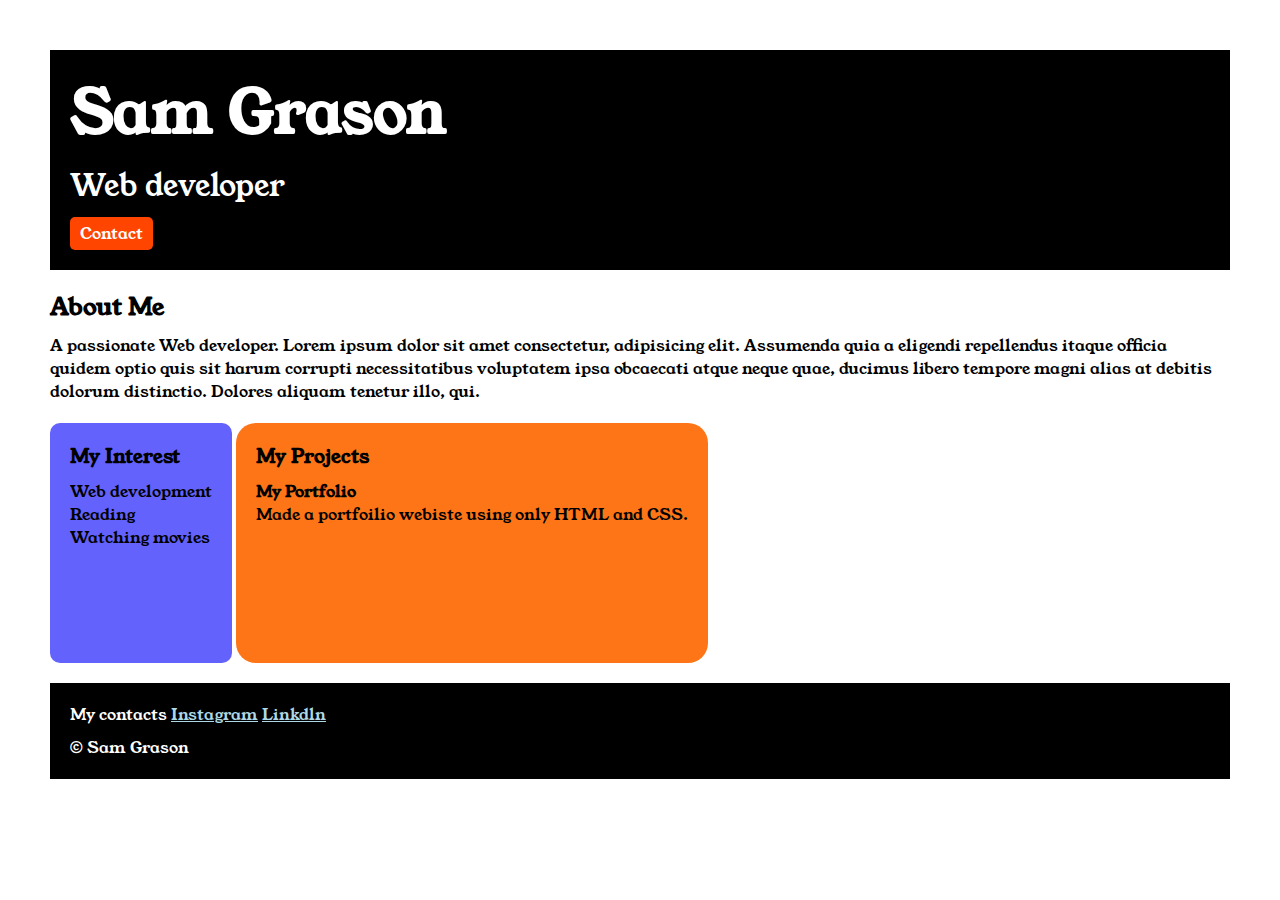
<file: index.html>
<!DOCTYPE html>
<html lang="en">

<head>
    <meta charset="UTF-8">
    <meta name="viewport" content="width=device-width, initial-scale=1.0">
    <title>Portfolio</title>
    <link rel="stylesheet" href="style.css">
    <link rel="preconnect" href="https://fonts.googleapis.com">
    <link rel="preconnect" href="https://fonts.gstatic.com" crossorigin>
    <link href="https://fonts.googleapis.com/css2?family=Young+Serif&display=swap" rel="stylesheet">
</head>

<body>
    <div class="container">
        
    <div class="section-one">
    <h1 class="section-one__name">Sam Grason</h1>
    <p class="section-one__role">Web developer</p>
    <a class="section-one__contact"
    href="contact.html">Contact</a>
    </div>
    <div class="section-two">
        <h2 class="section-two__title">About Me</h2>
    <p class="section-two__desc">A passionate Web developer. Lorem ipsum dolor sit amet consectetur, adipisicing elit. Assumenda quia a eligendi
    repellendus itaque officia quidem optio quis sit harum corrupti necessitatibus voluptatem ipsa obcaecati atque
    neque quae, ducimus libero tempore magni alias at debitis dolorum distinctio. Dolores aliquam tenetur illo, qui.</p>
    </div>
    
    <div class="section-three">
        <h3 class="section-three__title">My Interest</h3>
    <ul class="section-three__desc">
        <li>Web development</li>
        <li>Reading</li>
        <li>Watching movies</li>
    </ul>
    </div>

    <div class="section-four">
        <h3 class="section-four__title">My Projects</h3>
    <ul class="section-four__desc">
        <li>
            <h4>My Portfolio</h4>
            <p>Made a portfoilio webiste using only HTML and CSS.</p>
        </li>
    </ul>
    </div>
    
    <div class="section-five">
        <p class="section-five__title">My contacts
        <a href="">Instagram</a>
        <a href="">Linkdln</a>
        </p>
    <p class="section-five__desc">&copy; Sam Grason</p>
    </div>
    
    
    </div>
</body>

</html>
</file>
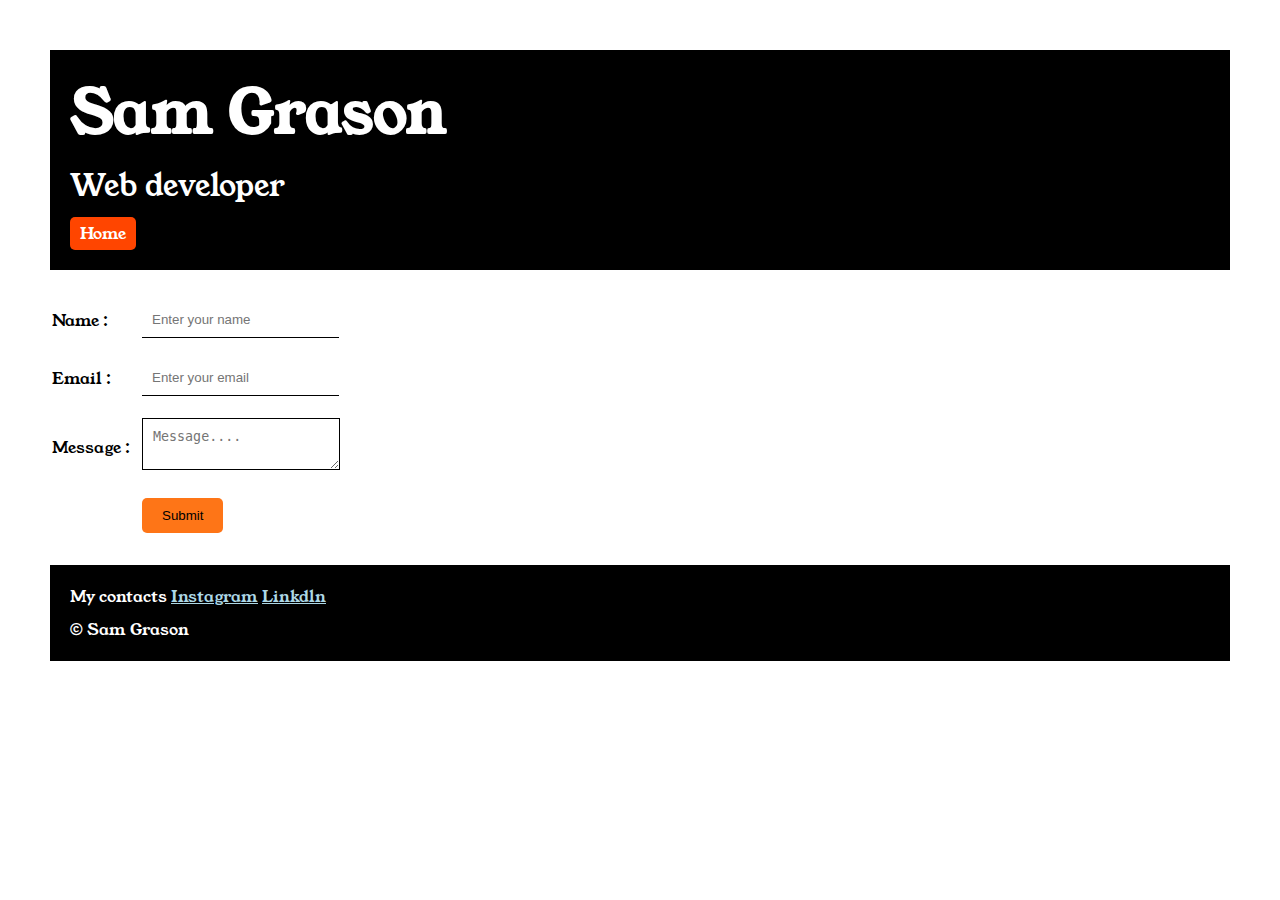
<file: contact.html>
<!DOCTYPE html>
<html lang="en">

<head>
    <meta charset="UTF-8">
    <meta name="viewport" content="width=device-width, initial-scale=1.0">
    <link rel="stylesheet" href="style.css">
    <link rel="preconnect" href="https://fonts.googleapis.com">
    <link rel="preconnect" href="https://fonts.gstatic.com" crossorigin>
    <link href="https://fonts.googleapis.com/css2?family=Young+Serif&display=swap" rel="stylesheet">
    <title>Contact Page</title>
</head>

<body>
    <div class="container">

    <div class="section-one">
    <h1 class="section-one__name">Sam Grason</h1>
    <p class="section-one__role">Web developer</p>
    <a class="section-one__contact"
    href="index.html">Home</a>

    </div>
    <div class="contact-form"></div>
    <form>
        <table>
            <tr>
                <td>Name :</td>
                <td><input type="text" placeholder="Enter your name" class="contact-form__input"></td>
            </tr>
            <tr>
                <td>Email :</td>
                <td><input type="text" placeholder="Enter your email" class="contact-form__input"></td>
            </tr>
            <tr>
                <td>Message :</td>
                <td><textarea placeholder="Message...." class="contact-form__textarea"></textarea></td>
            </tr>
            <tr>
                <td></td>
                <td><input type="submit" class="contact-form__submit"></td>
            </tr>
        </table>
    </form>

    <div class="section-five">
        <p class="section-five__title">My contacts
        <a href="">Instagram</a>
        <a href="">Linkdln</a>
        </p>
    <p class="section-five__desc">&copy; Sam Grason</p>
    </div>
    </div>
</body>

</html>
</file>
<file: style.css>
* {
    padding: 0px;
    margin: 0px;
}

body {

    font-family: "Young Serif", serif;
}

.container {
    padding: 50px;
}

.section-one {
    background-color: black;
    color: white;
    padding: 20px;
}

.section-one__contact {
    background-color: orangered;
    color: white;
    text-decoration: none;
    padding-left: 10px;
    padding-right: 10px;
    padding-top: 5px;
    padding-bottom: 5px;
    display: inline-block;
    border-radius: 5px;
    margin-top: 10px;
}

.section-one__name {
    font-size: 60px;

}

.section-one__role {
    font-size: 30px;
    margin-top: 10px;
}

.section-two,
.section-three,
.section-four,
.section-five {
    margin-top: 20px;
}

.section-two__desc,
.section-three__desc,
.section-four__desc,
.section-five__desc {
    margin-top: 10px;
}

.section-five {
    background-color: black;
    color: white;
    padding: 20px;

}

.section-five__title a {
    color: lightblue;
}

.section-three li,
.section-four li {
    list-style: none;
}

.section-three {
    background-color: #6462FD;
    padding: 20px;
    color: black;
    display: inline-block;
    border-radius: 10px;
    height: 200px;
    vertical-align: top;
}

.section-four {
    background-color: #FE7517;
    color: black;
    padding: 20px;
    display: inline-block;
    height: 200px;
    border-radius: 20px;
    vertical-align: top;

}
.contact-form{
    margin: 20px;
}

.contact-form__input, .contact-form__textarea, .contact-form__submit{
    margin: 10px;
}

.contact-form__input{
    padding: 10px;
    border: none;
    border-bottom: solid black 1px;
    
}

.contact-form__textarea{
    padding: 10px;
    border: none;
    border: solid black 1px;
    
}

.contact-form__submit{
    background-color: #FE7517;
    padding-top: 10px;
    padding-bottom: 10px;
    padding-left: 20px;
    padding-right: 20px;
    border: none;
    border-radius: 5px;

}
</file>
